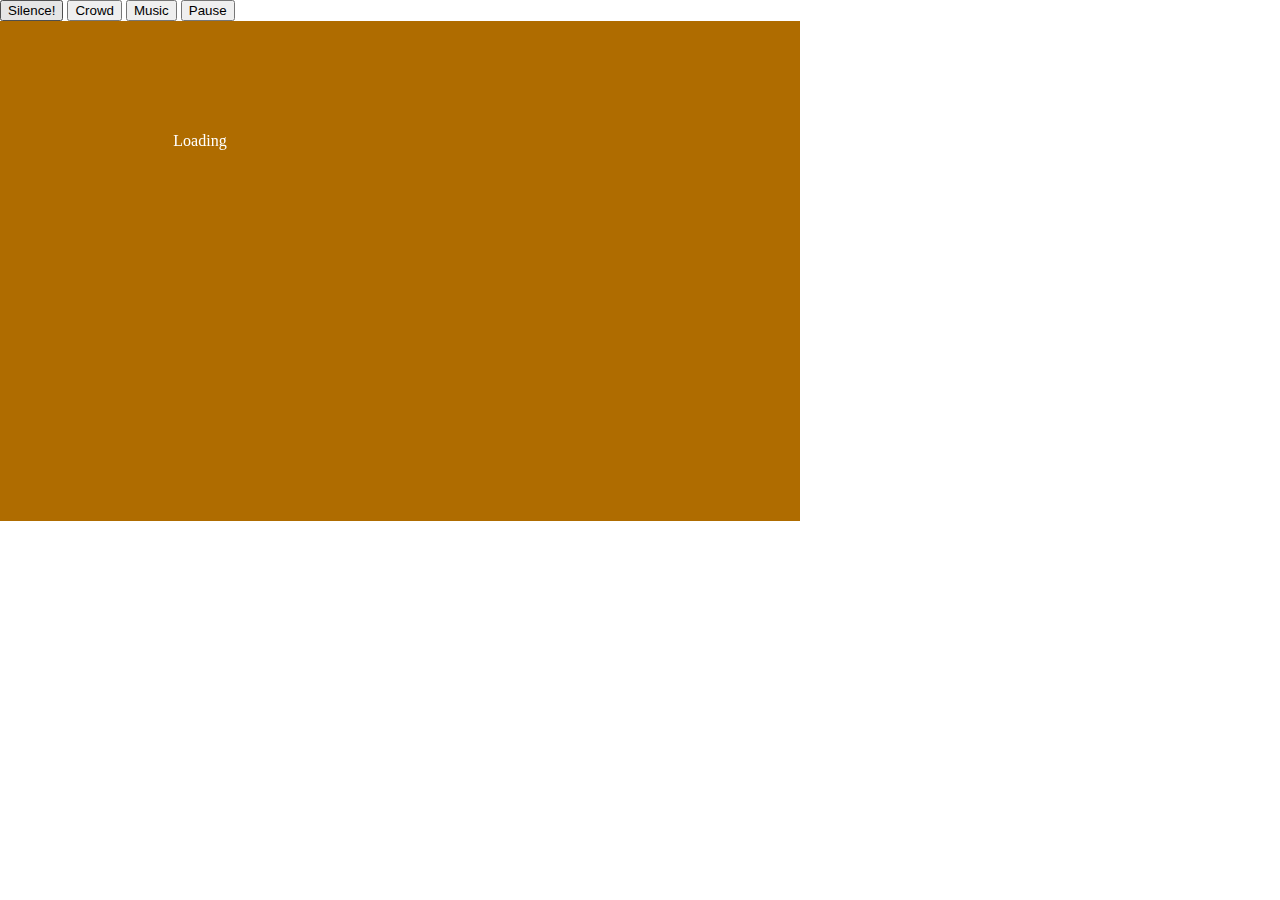
<file: static/game/tennis.html>
<!DOCTYPE html>
<head>	
	<style type="text/css">
	html {overflow:hidden;}
	</style>
</head>
<body style="margin :0px;">
  <button onclick="muteSound()">Silence!</button>
  <button onclick="toggleSound('cheer')">Crowd</button>
  <button onclick="toggleSound('bg')">Music</button>
  <button onclick="Crafty.pause()">Pause</button>
	<script type="text/javascript" src="scripts/crafty.js"></script>
	<script type="text/javascript" src="scripts/components.js"></script>
	<script type="text/javascript" src="scripts/util.js"></script>
	<script type="text/javascript" src="scripts/init.js"></script>
	<script type="text/javascript" src="scripts/entities.js"></script>
	<script type="text/javascript" src="scripts/start.js"></script>
</body>
</html>
</file>
